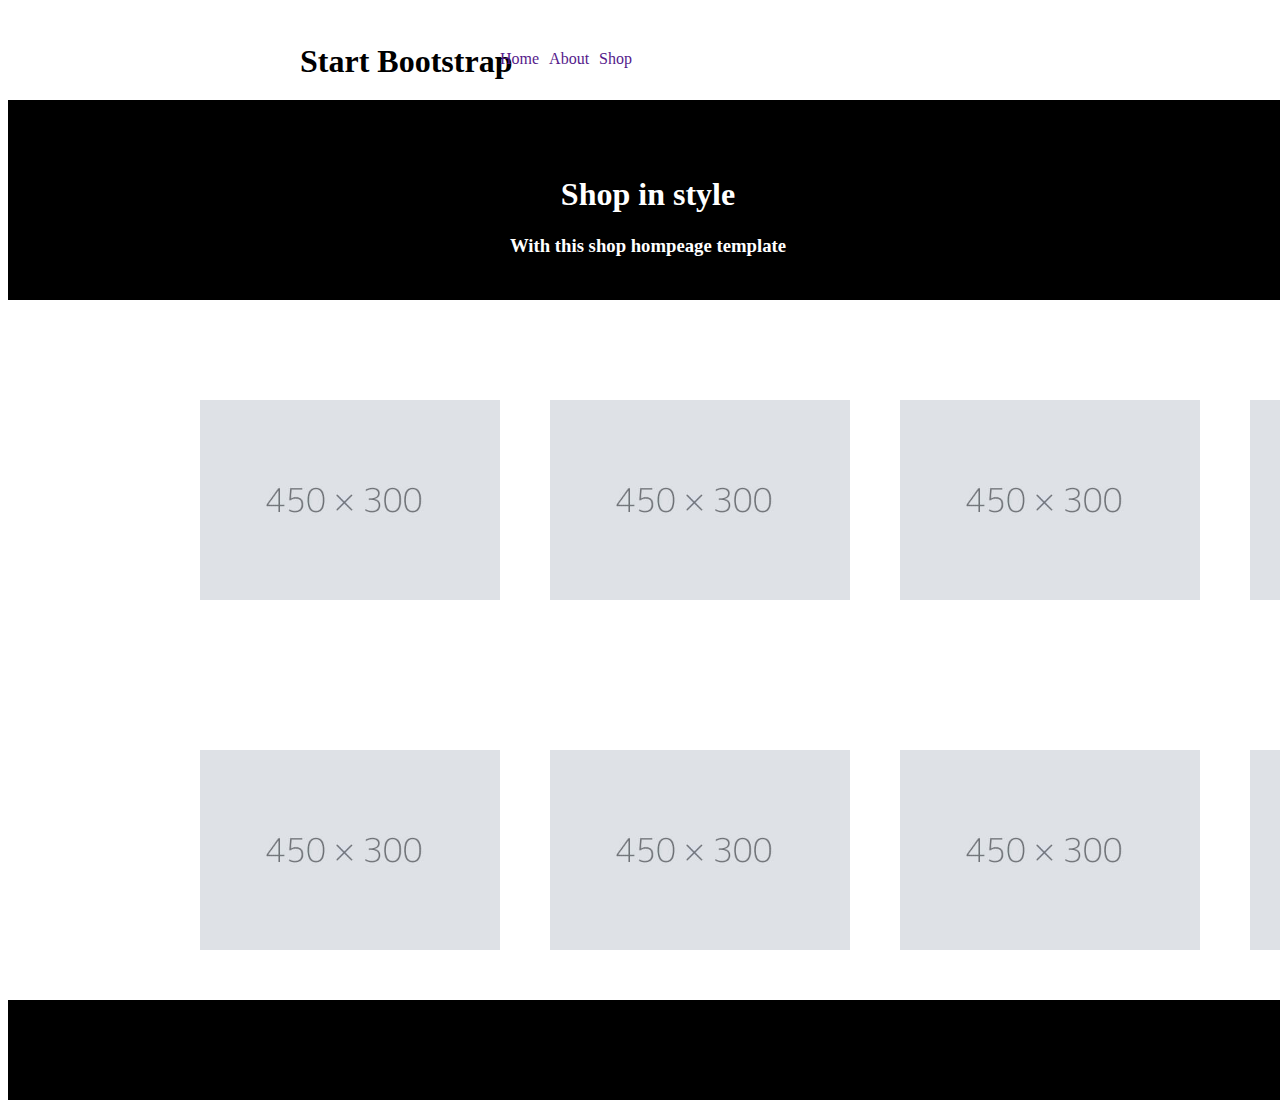
<file: Week-3/Day-5/tasks/index.html>
<!DOCTYPE html>
<html lang="en">
<head>
    <meta charset="UTF-8">
    <meta http-equiv="X-UA-Compatible" content="IE=edge">
    <meta name="viewport" content="width=device-width, initial-scale=1.0">
    <link rel="stylesheet" href="style.css">
    <link rel="stylesheet" href="https://cdnjs.cloudflare.com/ajax/libs/font-awesome/6.5.1/css/all.min.css" integrity="sha512-DTOQO9RWCH3ppGqcWaEA1BIZOC6xxalwEsw9c2QQeAIftl+Vegovlnee1c9QX4TctnWMn13TZye+giMm8e2LwA==" crossorigin="anonymous" referrerpolicy="no-referrer" />
    <title>Document</title>
</head>
<body>
    <header>
        <nav>
            <div class="nav-left">
                <div class="nav-logo">
                    <h1>Start Bootstrap</h1>
                </div>
                <div class="nav-links">
                    <ul class="link">
                        <li><a href="">Home</a></li>
                        <li><a href="">About</a></li>
                        <li><a href=""></i>Shop<i class="fa-solid fa-plus"></i></a></li>
                    </ul>
                </div>
            </div>
            <div class="nav-right">
                <div class="shop">
                    <i class="fa-solid fa-cart-shopping"></i>
                    <span>Cart</span>
                    <span>0</span>
                </div>
            </div>
        </nav>
    </header>
    <main>
        <div class="main-shop">
            <h1>Shop in style</h1>
            <h3 >With this shop hompeage template</h3>
        </div>
    </main>
    <footer>
        <div class="img">
        <div class="block1"> <img class="img1" src="./img/6c757d.jpg" alt=""> </div>
        <img class="img2" src="./img/6c757d.jpg" alt="">
        <img class="img3" src="./img/6c757d.jpg" alt="">
        <img class="img4" src="./img/6c757d.jpg" alt="">
        <img class="img5" src="./img/6c757d.jpg" alt="">
        <img class="img6" src="./img/6c757d.jpg" alt="">
        <img class="img7" src="./img/6c757d.jpg" alt="">
        <img class="img8" src="./img/6c757d.jpg" alt="">
    </div>
    </footer>
    <div class="end">
        <h3>dsgs</h3>
    </div>
</body>
</html>
</file>
<file: Week-3/Day-5/tasks/style.css>
.nav-logo{
    cursor: pointer;
    position: absolute;
    left: 300px;
    top: 22px;
}
.link{
    display: flex;
    text-decoration: none;
    justify-items: auto;
    position: absolute;
    gap:10px ;
    margin: 0;
    padding: 0;
    align-items: center;
    left: 500px;
    top: 50px;
}
.link a{
    color: ;
    text-decoration: none;
}
.link li{
    list-style: none;
}
.shop{
    cursor: pointer;
    position: absolute;
    left: 1550px;
    top: 40px;
}
.main-shop{
    position: absolute;
    background-color: black;
    width: 100%;
    height: 200px;
    top: 100px;
    
}
.main-shop h1{
  color: white;
    position: relative;
    justify-content: center;
    text-align: center;
    top: 55px;

}
.main-shop h3{
    color: white;
    position: relative;
    justify-content: center;
    text-align: center;
    top: 55px;
}
.nav-right{ position: relative;
    border-style: none;
}
.img1{
    position:  absolute;
    top: 400px;
    left: 200px;
    width: 300px;
}
.img2{position: absolute;
    top: 400px;
    left: 550px;
    width: 300px;
}
.img3{position: absolute;
    top: 400px;
    left: 900px;
    width: 300px;
}
.img4{position: absolute;
    top: 400px;
    left: 1250px;
    width: 300px;
}
.img5{position: absolute;
    top: 750px;
    left: 200px;
    width: 300px;
}
.img6{position: absolute;
    top: 750px;
    left: 550px;
    width: 300px;
}
.img7 {
    position: absolute;
    top: 750px;
    left: 900px;
    width: 300px;;
}
.img8 {
    position: absolute;
    top: 750px;
    left: 1250px;
    width: 300px;
}
.end {
    position: absolute;
    background-color: black;
    width: 100%;
    height: 100px;
    top: 1000px;
}
</file>
